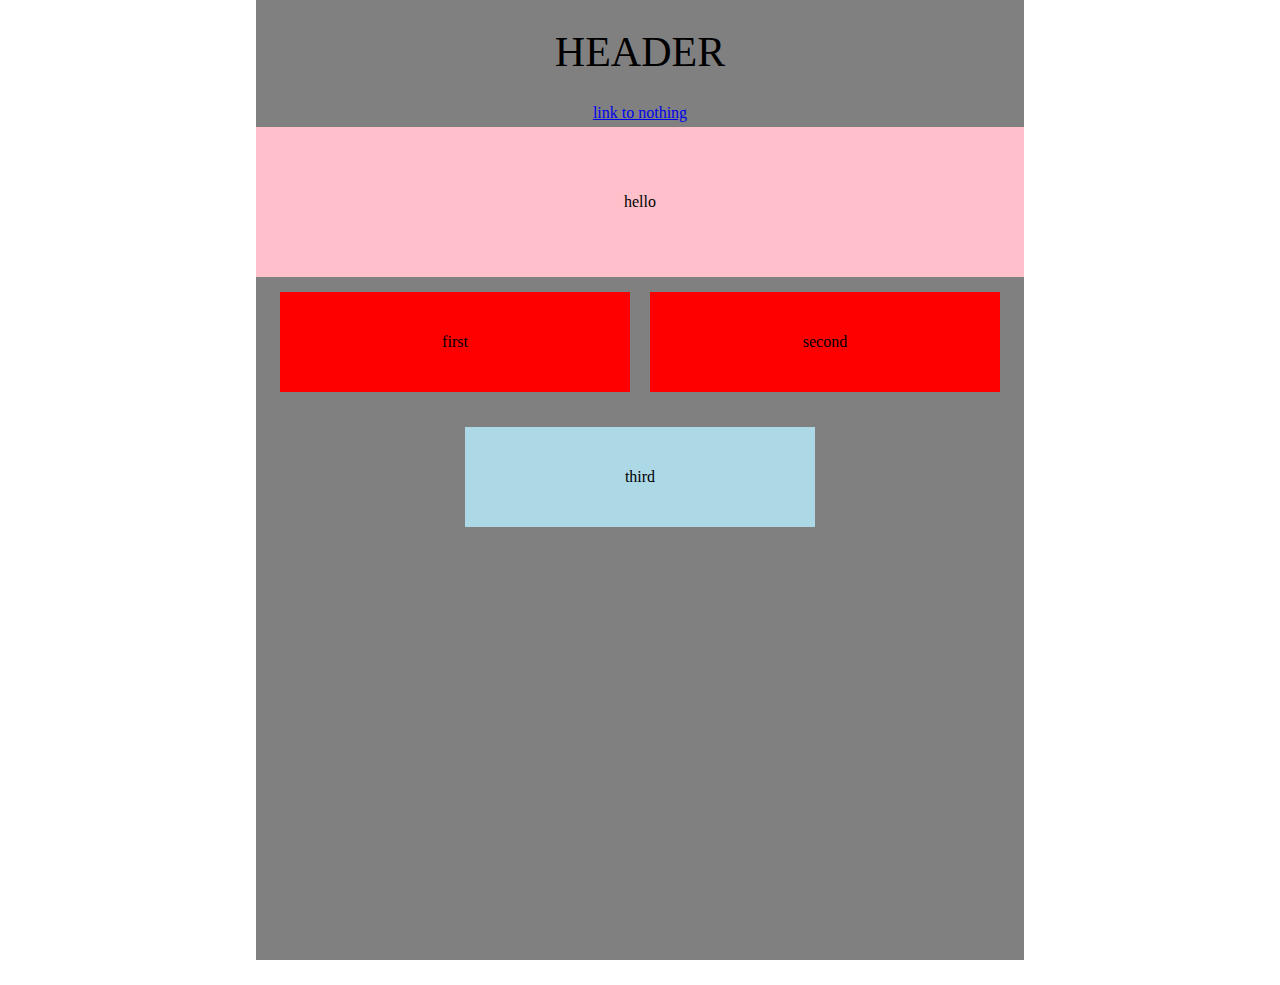
<file: Lab 3/index.html>
﻿<!DOCTYPE html>
<html>

<head>
    <title>Sample HTML Demonstration Page</title>

    <style>
        body {
            margin: 0px;
        }

        .wrapper {
            height: 960px;
            width: 60%;
            background-color: grey;
            margin: auto;
            display: flex;
            flex-direction: column;
            align-items: center;
            margin-bottom: 25px;
        }

        .first_container {
            width: 100%;
            height: 150px;
            display: flex;
            align-items: center;
            background-color: pink;
            margin-bottom: 5px;
            margin-top: 5px;
        }

        .interior {
            text-align: center;
            margin: auto;
        }

        .first, .second {
            background-color: red;
            display: flex;
            align-items: center;
            height: 100px;
            width: 350px;
            margin: 10px;
        }

        .head{
            display: flex;
            flex-direction: column;
            align-items: center;
        }

        .head h1 {
            font-size: 42px;
            font-weight: 400;
        }

        .second_container {
            display: flex;
            flex-direction: row;
            align-items: center;
        }

        .third {
            display: flex;
            justify-content: space-around;
            align-items: center;
            flex-wrap: wrap;
            height: 100px;
            width: 350px;
        }

        .second_container {
            margin-bottom: 25px;
            display: flex;
            align-items: center;
            justify-content: center
        }

        .third {
            background: lightblue;
        }
    </style>
</head>

<body>
    <div class="wrapper">
        <div class="head" id="start">
            <h1>HEADER</h1>
            <a href="#">link to nothing</a>
        </div>

        <div class="first_container">
            <div class="interior">
                hello
            </div>
         </div>
        <div class="second_container">
            <div class="first">
                <div class="interior">
                    first
                </div>
            </div>
            <div class="second">
                <div class="interior">
                    second
                </div>
            </div>
        </div>
        <div class="third">
            <div class="interior">
                third
            </div>
        </div>
    </div>
</body>

</html>
</file>
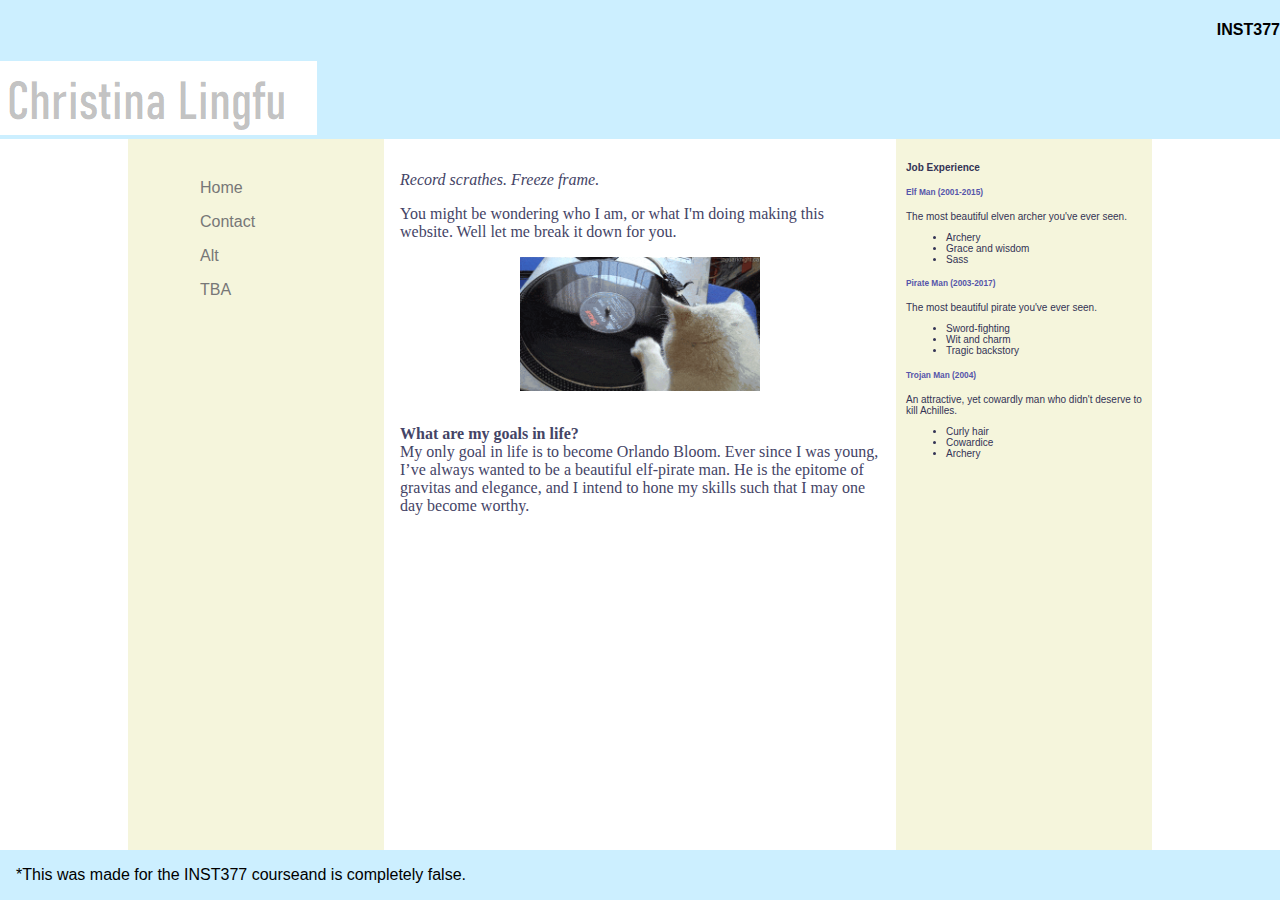
<file: alt.html>
﻿<!DOCTYPE html>

<html lang="en">

<head>
    <meta charset="utf-8">
    <title>Assignment 1</title>
    <link rel="stylesheet" media="screen" href="styles/style-2.css">
</head>


<body>
    <div id="header">
        <h4 align="right">INST377 </h4>
        <img src="images/banner.png" alt="Christina">
    </div>

    <div id="main">
        <nav id="navBar">
            <ul>
                <li><a href="index.html">Home</a></li>
                <li><a href="contact.html">Contact</a></li>
                <li><a href="alt.html">Alt</a></li>
                <li><a href="https://clingfu.github.io/" target="_blank">TBA</a></li>
            </ul>
        </nav>
        <div id="center">
            <p><i>Record scrathes. Freeze frame.</i></p>
            <p>You might be wondering who I am, or what I'm doing making this website. Well let me break it down for you.</p>

            <!-- Image taken from giphy.com-->
            <img id="cat" src="images/catscratch.gif" alt="Cat scratching record">
            <br />
            <p>
                <b>What are my goals in life?</b><br />
                My only goal in life is to become Orlando Bloom. Ever since I was young, I’ve always wanted to be a beautiful elf-pirate man.
                He is the epitome of gravitas and elegance, and I intend to hone my skills such that I may one day become worthy.
            </p>
        </div>
        <div id="jobList">
            <h4>Job Experience</h4>
            <h5>Elf Man (2001-2015)</h5>
            <p>The most beautiful elven archer you've ever seen.</p>
            <ul>
                <li>Archery</li>
                <li>Grace and wisdom</li>
                <li>Sass</li>
            </ul>
            <h5>Pirate Man (2003-2017)</h5>
            <p>The most beautiful pirate you've ever seen.</p>
            <ul>
                <li>Sword-fighting</li>
                <li>Wit and charm</li>
                <li>Tragic backstory</li>
            </ul>
            <h5>Trojan Man (2004)</h5>
            <p>An attractive, yet cowardly man who didn't deserve to kill Achilles.</p>
            <ul>
                <li>Curly hair</li>
                <li>Cowardice</li>
                <li>Archery</li>
            </ul>
        </div>
    </div>
    <footer>*This was made for the INST377 courseand is completely false.</footer>
</body>
</html>
</file>
<file: styles/style-2.css>
﻿/* Christina Lingfu
*  INST377 Assignment 1
*  09/27/2019
*/

* {
    box-sizing: border-box;
}

body {
    display: flex;
    min-height: 100vh;
    flex-direction: column;
    font-family: Arial, Helvetica, sans-serif;
    margin: 0;
}

header, footer, article, nav, aside {
    padding: 1em;
}

#main {
    display: flex;
    flex: 1;
    width: 80%;
    margin-left: auto;
    margin-right: auto;
}

    #main #center {
        flex: 1;
        color: #446;
        font-family: 'Times New Roman', Times, serif;
        padding: 1em;
    }

    #main #jobList {
        flex: 0 0 20vw;
        padding: 1em;
        background: beige;
        font-size: 10px;
        color: #335
    }

        #main #jobList h5 {
            color: #55A;
        }

    #main > nav {
        flex: 0 0 20vw;
        background: beige;
        order: -1;
        font-size: 16px;
    }

/*Navigation Bar **********************/
#navBar ul {
    list-style-type: none;
}

#cat {
    display: block;
    margin-left: auto;
    margin-right: auto;
    width: 50%;
}

#navBar li a {
    display: block;
    color: #777;
    padding: 8px 16px;
    text-decoration: none;
}

    #navBar li a:hover {
        background-color: #555;
        color: white;
    }

/*Header + Footer **********************/
#header, footer {
    background: #CCefff;
}
</file>
